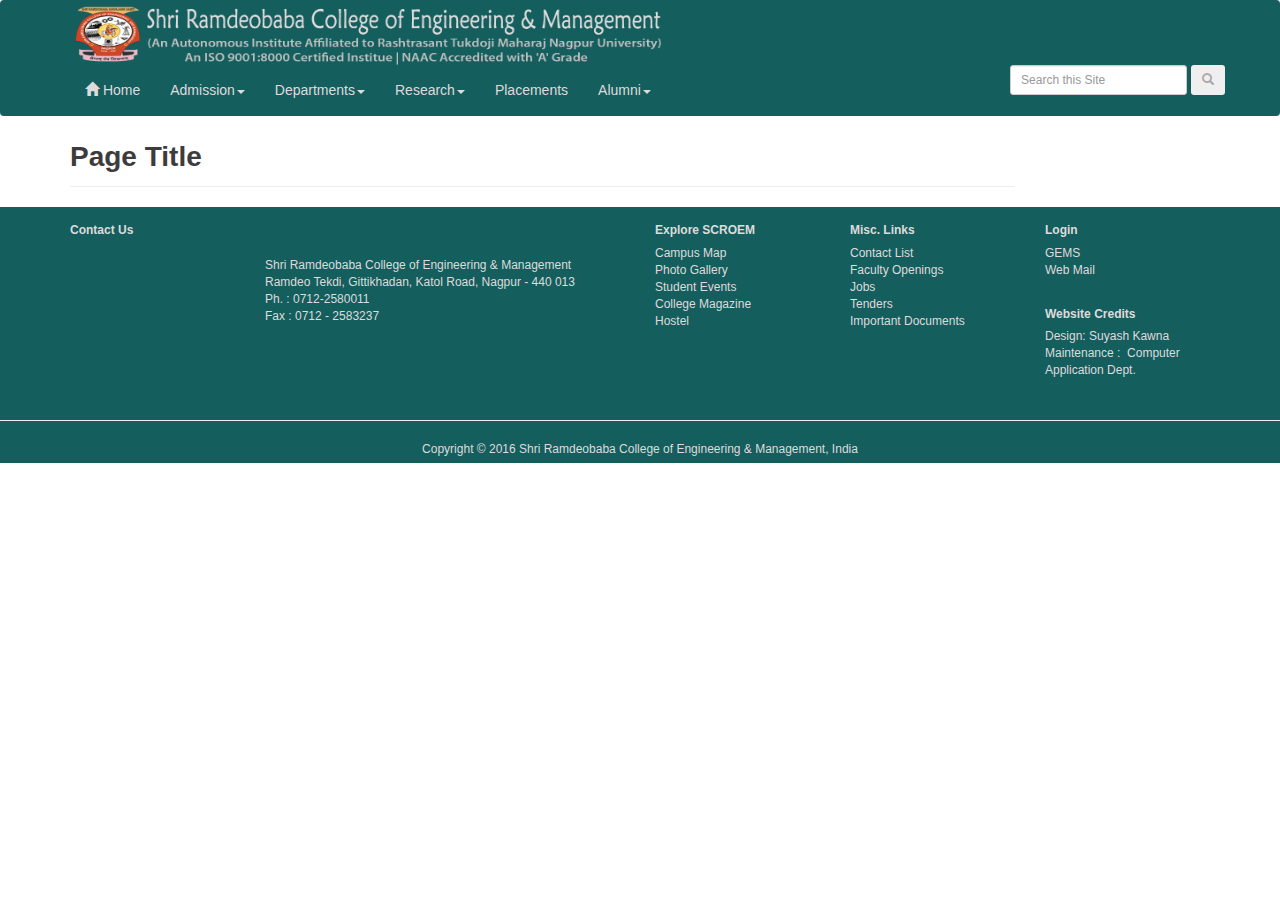
<file: internal-page.html>
﻿<!DOCTYPE html>
<html>
<head>
    <title>Page-Title</title>
    <meta charset="utf-8" />
    <link href="images/icon.png" rel="icon" />
    <link href="Content/bootstrap.min.css" rel="stylesheet" />
    <link href="styles/style.css" rel="stylesheet" type="text/css"/>
    
   
    <style>
    
    </style>

</head>
<body>
  

    <nav id="navbar" class="navbar" role="navigation">
        <div class="container">
            
            <div class="container-fluid container" style="padding-left:0px;">
                <!-- Brand and toggle get grouped for better mobile display -->
                <a id="logo" href="#"><img src="images/banner.png" alt="SRCOEM" class="img-responsive" /></a>
                <div class="navbar-header">
                    <button type="button" class="navbar-toggle" data-toggle="collapse" data-target="#bs-example-navbar-collapse-1">
                        <span class="sr-only">Toggle navigation</span>
                        <span class="icon-bar"></span>
                        <span class="icon-bar"></span>
                        <span class="icon-bar"></span>
                    </button>

                </div>
                <!-- Collect the nav links, forms, and other content for toggling -->
                <div class="collapse navbar-collapse" id="bs-example-navbar-collapse-1">
                    <ul class="nav navbar-nav">
                        <li class="active"><a href="#"><span class="glyphicon glyphicon-home"></span>&nbsp;Home</a></li>
                        <li class="dropdown">
                            <a href="#" class="dropdown-toggle" data-toggle="dropdown">Admission<b class="caret"></b></a>
                            <ul class="dropdown-menu">
                                <li><a href="#">Why SRCOEM?</a></li>
                                <li><a href="#">Facilities</a></li>
                                <li><a href="#">Entrance Exam</a></li>
                                <li class="divider"></li>

                                <li><a href="#">First Year B.E.</a></li>
                                <li><a href="#">Direct Second Year B.E.</a></li>
                                <li><a href="#">M.Tech</a></li>
                                <li><a href="#">M.C.A</a></li>
                                <li><a href="#">M.B.A</a></li>
                                <li><a href="#">M.A.M</a></li>
                                <li><a href="#">International applicants</a></li>
                            </ul>
                        </li>
                        <li class="dropdown">
                            <a href="#" class="dropdown-toggle" data-toggle="dropdown">Departments<b class="caret"></b></a>
                            <ul class="dropdown-menu">
                                <li><a href="#">Basic Sciences</a></li>
                                <li><a href="#">Business Administration</a></li>
                                <li><a href="#">Civil Engineering</a></li>
                                <li><a href="#">Computer Applications</a></li>
                                <li><a href="#">Computer Science & Engg</a></li>
                                <li><a href="#">Electronics Design Tech.</a></li>
                                <li><a href="#">Electrical Engineering</a></li>
                                <li><a href="#">Electronics Engineering</a></li>
                                <li><a href="#">Electronics & Comm. Engg.</a></li>
                                <li><a href="#">Industrial Engineering</a></li>
                                <li><a href="#">International applicants</a></li>
                                <li><a href="#">Information Technology</a></li>
                                <li><a href="#">Applied Management</a></li>
                                <li><a href="#">Mechanical Engineering</a></li>
                                <li><a href="#">Physical Education</a></li>
                            </ul>
                        </li>
                        <li class="dropdown">
                            <a href="#" class="dropdown-toggle" data-toggle="dropdown">Research<b class="caret"></b></a>
                            <ul class="dropdown-menu">
                                <li><a href="#">Researh & Development</a></li>
                                <li><a href="#">Publications</a></li>
                                <li><a href="#">Patents</a></li>
                                <li><a href="#">Awards and Honours</a></li>
                                <li class="divider"></li>
                                <li><a href="#">International Collaborations</a></li>
                                <li><a href="#"> Ph.D. Supervisors</a></li>


                            </ul>
                        </li>

                        <li><a href="#">Placements</a></li>

                        <li class="dropdown">
                            <a href="#" class="dropdown-toggle" data-toggle="dropdown">Alumni<b class="caret"></b></a>
                            <ul class="dropdown-menu">
                                <li><a href="#">Distiguished Alumni</a></li>
                                <li><a href="#">Appeal to Alumni</a></li>
                                <li><a href="#">Alumni Website</a></li>

                            </ul>
                        </li>
                    </ul>
                    <form class="form-inline pull-right" role="form">
                        <div class="form-group">
                            <input type="email" class="form-control input-sm" id="exampleInputEmail" placeholder="Search this Site">
                        </div>

                        <button type="submit" class="btn  btn-sm"><span class="glyphicon glyphicon-search "></span></button>
                    </form>
                </div><!-- /.navbar-collapse -->
            </div><!-- /.container-fluid -->
        </div>
    </nav>
    <div class="container"><!--Main content-->
    <div    class="row">
        <div class="col-sm-10">
            <div class="page-header">
                Page Title
            </div>
        </div>
        <div class="col-sm-2">

        </div>
    </div>
    </div><!--End of Main content-->
    <footer id="footer" class="navbar-default">
        <div class="container">
            <div class="row">
                <div class="col-sm-2">
                    <label>Contact Us</label>
                    <iframe class="" src="https://www.google.com/maps/embed?pb=!1m18!1m12!1m3!1d1860.2372653571674!2d79.06080590237278!3d21.173300181308388!2m3!1f0!2f0!3f0!3m2!1i1024!2i768!4f13.1!3m3!1m2!1s0x3bd4c1011a9d5707%3A0xd1592dd103380757!2sShri+Ramdeobaba+College+of+Engineering+and+Management!5e0!3m2!1sen!2sin!4v1455784515161" width="100%" height="150px" frameborder="0" style="border:0" allowfullscreen></iframe>


                </div>
                <div class="col-sm-4">

                    <p>
                        <br />
                        <br />
                        Shri Ramdeobaba College of Engineering & Management<br />
                        Ramdeo Tekdi, Gittikhadan, Katol Road, Nagpur - 440 013<br />
                        Ph. : 0712-2580011 <br />Fax : 0712 - 2583237
                    </p>

                </div>
                <div class="col-sm-2">
                    <label>Explore SCROEM</label>
                    <ul class="list-unstyled">
                        <li><a>Campus Map</a></li>
                        <li><a>Photo Gallery</a></li>
                        <li><a>Student Events</a></li>
                        <li><a>College Magazine</a></li>
                        <li><a>Hostel</a></li>
                        <li><a></a></li>
                        <li><a></a></li>
                    </ul>
                </div>

                <div class="col-sm-2">
                    <label>Misc. Links</label>
                    <ul class="list-unstyled">
                        <li><a href="#">Contact List</a></li>
                        <li><a href="#">Faculty Openings</a></li>
                        <li><a href="#">Jobs</a></li>
                        <li><a href="#">Tenders</a></li>
                        <li><a href="#">Important Documents</a></li>

                    </ul>
                </div>
                <div class="col-sm-2">
                    <label>Login</label>
                    <ul class="list-unstyled">
                        <li><a>GEMS</a></li>
                        <li><a>Web Mail</a></li>
                    </ul>
                    <br />
                    <label>Website Credits</label>
                    <ul class="list-unstyled">
                        <li>Design:&nbsp;<a href="https://linkedin.com/srkawna">Suyash Kawna</a></li>
                        <li>Maintenance : &nbsp;Computer Application Dept.</li>
                    </ul>
                </div>
            </div>

        </div>
        <hr />
        <p class="text-center" id="copyright">

            Copyright © 2016 Shri Ramdeobaba College of Engineering & Management, India
        </p>
    </footer>
    <script src="Scripts/jquery-2.2.0.min.js"></script>
    <script src="Scripts/bootstrap.min.js"></script>

</body>
</html>
</file>
<file: styles/style.css>
body{font-size:14px;color:#3d3b3b}.page-header{margin-top:1px;font-size:2em;font-weight:700}#bs-example-navbar-collapse-1{padding-left:0;padding-right:0}#navbar{background-color:#145e5e;color:#aca7a7}#navbar .dropdown-menu{padding-top:0;padding-bottom:0;background-color:#145e5e;color:#aca7a7}#navbar a{background-color:#145e5e;font-size:14px;color:#dedbdb}#navbar a:focus,#navbar a:hover{background-color:#187373}#navbar a .open>a{background-color:#145e5e}#navbar a button{border-color:#aca7a7}#footer{padding-top:15px;font-size:12px;color:#dedbdb;background-color:#145e5e}#footer a{color:#dedbdb}#footer #copyright{padding-bottom:5px;margin-bottom:0}#footer #copyright hr{margin:0}.panel{border-color:#145e5e}.panel .panel-heading{padding:5px 10px;color:#dedbdb;background:#145e5e;border-color:grey;font-size:14px}.panel .panel-collapse{border-color:grey;border-width:1px}.panel ul a{font-size:14px;color:grey;text-decoration:none;-moz-transition-property:color;-o-transition-property:color;-webkit-transition-property:color;transition-property:color;-moz-transition-duration:500ms;-o-transition-duration:500ms;-webkit-transition-duration:500ms;transition-duration:500ms;-moz-transition-delay:100ms;-o-transition-delay:100ms;-webkit-transition-delay:100ms;transition-delay:100ms;-moz-transition-timing-function:ease-out;-o-transition-timing-function:ease-out;-webkit-transition-timing-function:ease-out;transition-timing-function:ease-out}.panel ul a:hover{text-decoration:underline;color:#11a1f5;-moz-transition-timing-function:ease-in;-o-transition-timing-function:ease-in;-webkit-transition-timing-function:ease-in;transition-timing-function:ease-in}#logo img{width:600px;height:4.6em;display:inline-block}@media only screen and (min-device-width:320px) and (max-device-width:480px){#logo img{width:100%}#navbar a,.panel ul a,.panel-heading,body{font-size:12px}}
</file>
